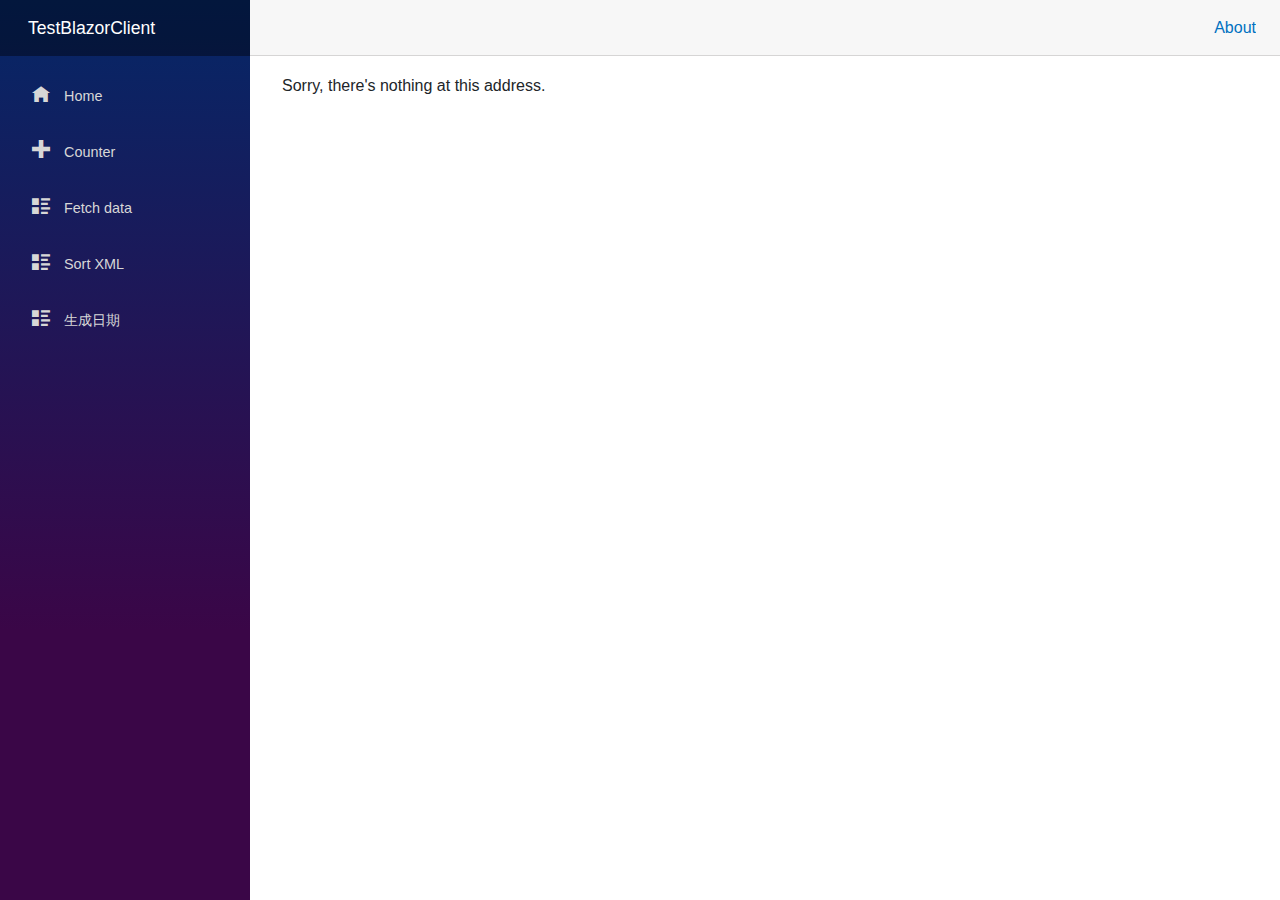
<file: TestBlazorClient/wwwroot/index.html>
<!DOCTYPE html>
<html lang="en">

<head>
    <meta charset="utf-8" />
    <meta name="viewport" content="width=device-width, initial-scale=1.0, maximum-scale=1.0, user-scalable=no" />
    <title>TestBlazorClient</title>
    <base href="/" />
    <link href="css/bootstrap/bootstrap.min.css" rel="stylesheet" />
    <link href="css/app.css" rel="stylesheet" />
    <link rel="icon" type="image/png" href="favicon.png" />
    <link href="TestBlazorClient.styles.css" rel="stylesheet" />
</head>

<body>
    <div id="app">
        <svg class="loading-progress">
            <circle r="40%" cx="50%" cy="50%" />
            <circle r="40%" cx="50%" cy="50%" />
        </svg>
        <div class="loading-progress-text"></div>
    </div>

    <div id="blazor-error-ui">
        An unhandled error has occurred.
        <a href="" class="reload">Reload</a>
        <a class="dismiss">🗙</a>
    </div>
    <script src="_framework/blazor.webassembly.js"></script>
</body>

</html>
</file>
<file: TestBlazorClient/wwwroot/css/app.css>
@import url('open-iconic/font/css/open-iconic-bootstrap.min.css');

html, body {
    font-family: 'Helvetica Neue', Helvetica, Arial, sans-serif;
}

h1:focus {
    outline: none;
}

a, .btn-link {
    color: #0071c1;
}

.btn-primary {
    color: #fff;
    background-color: #1b6ec2;
    border-color: #1861ac;
}

.btn:focus, .btn:active:focus, .btn-link.nav-link:focus, .form-control:focus, .form-check-input:focus {
  box-shadow: 0 0 0 0.1rem white, 0 0 0 0.25rem #258cfb;
}

.content {
    padding-top: 1.1rem;
}

.valid.modified:not([type=checkbox]) {
    outline: 1px solid #26b050;
}

.invalid {
    outline: 1px solid red;
}

.validation-message {
    color: red;
}

#blazor-error-ui {
    background: lightyellow;
    bottom: 0;
    box-shadow: 0 -1px 2px rgba(0, 0, 0, 0.2);
    display: none;
    left: 0;
    padding: 0.6rem 1.25rem 0.7rem 1.25rem;
    position: fixed;
    width: 100%;
    z-index: 1000;
}

    #blazor-error-ui .dismiss {
        cursor: pointer;
        position: absolute;
        right: 0.75rem;
        top: 0.5rem;
    }

.blazor-error-boundary {
    background: url([data-uri]) no-repeat 1rem/1.8rem, #b32121;
    padding: 1rem 1rem 1rem 3.7rem;
    color: white;
}

    .blazor-error-boundary::after {
        content: "An error has occurred."
    }

.loading-progress {
    position: relative;
    display: block;
    width: 8rem;
    height: 8rem;
    margin: 20vh auto 1rem auto;
}

    .loading-progress circle {
        fill: none;
        stroke: #e0e0e0;
        stroke-width: 0.6rem;
        transform-origin: 50% 50%;
        transform: rotate(-90deg);
    }

        .loading-progress circle:last-child {
            stroke: #1b6ec2;
            stroke-dasharray: calc(3.141 * var(--blazor-load-percentage, 0%) * 0.8), 500%;
            transition: stroke-dasharray 0.05s ease-in-out;
        }

.loading-progress-text {
    position: absolute;
    text-align: center;
    font-weight: bold;
    inset: calc(20vh + 3.25rem) 0 auto 0.2rem;
}

    .loading-progress-text:after {
        content: var(--blazor-load-percentage-text, "Loading");
    }
</file>
